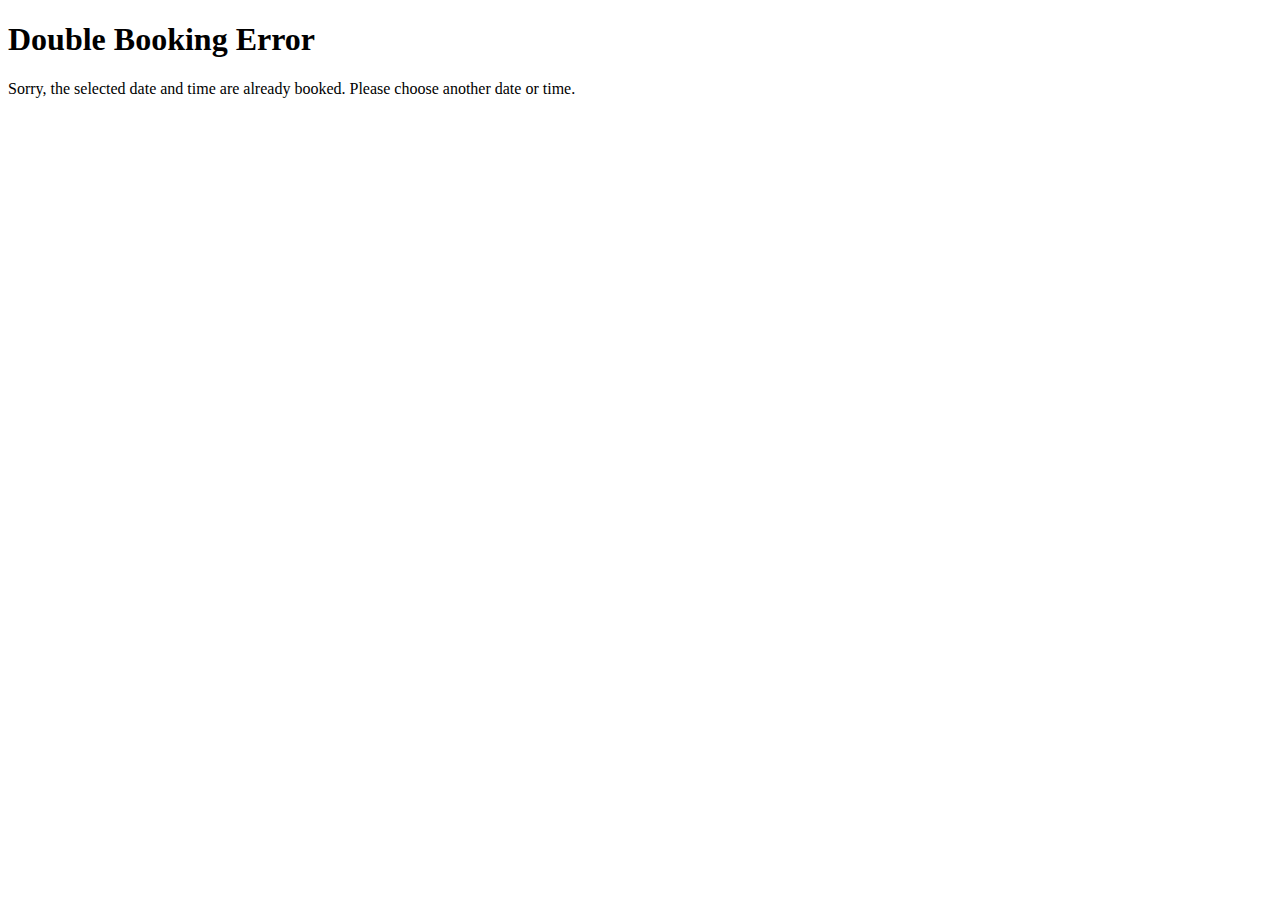
<file: appointment_project/scheduler/templates/scheduler/double_booking_error.html>
<!DOCTYPE html>
<html lang="en">
<head>
    <meta charset="UTF-8">
    <meta name="viewport" content="width=device-width, initial-scale=1.0">
    <title>Double Booking Error</title>
</head>
<body>
    <h1>Double Booking Error</h1>
    <p>Sorry, the selected date and time are already booked. Please choose another date or time.</p>
</body>
</html>
</file>
